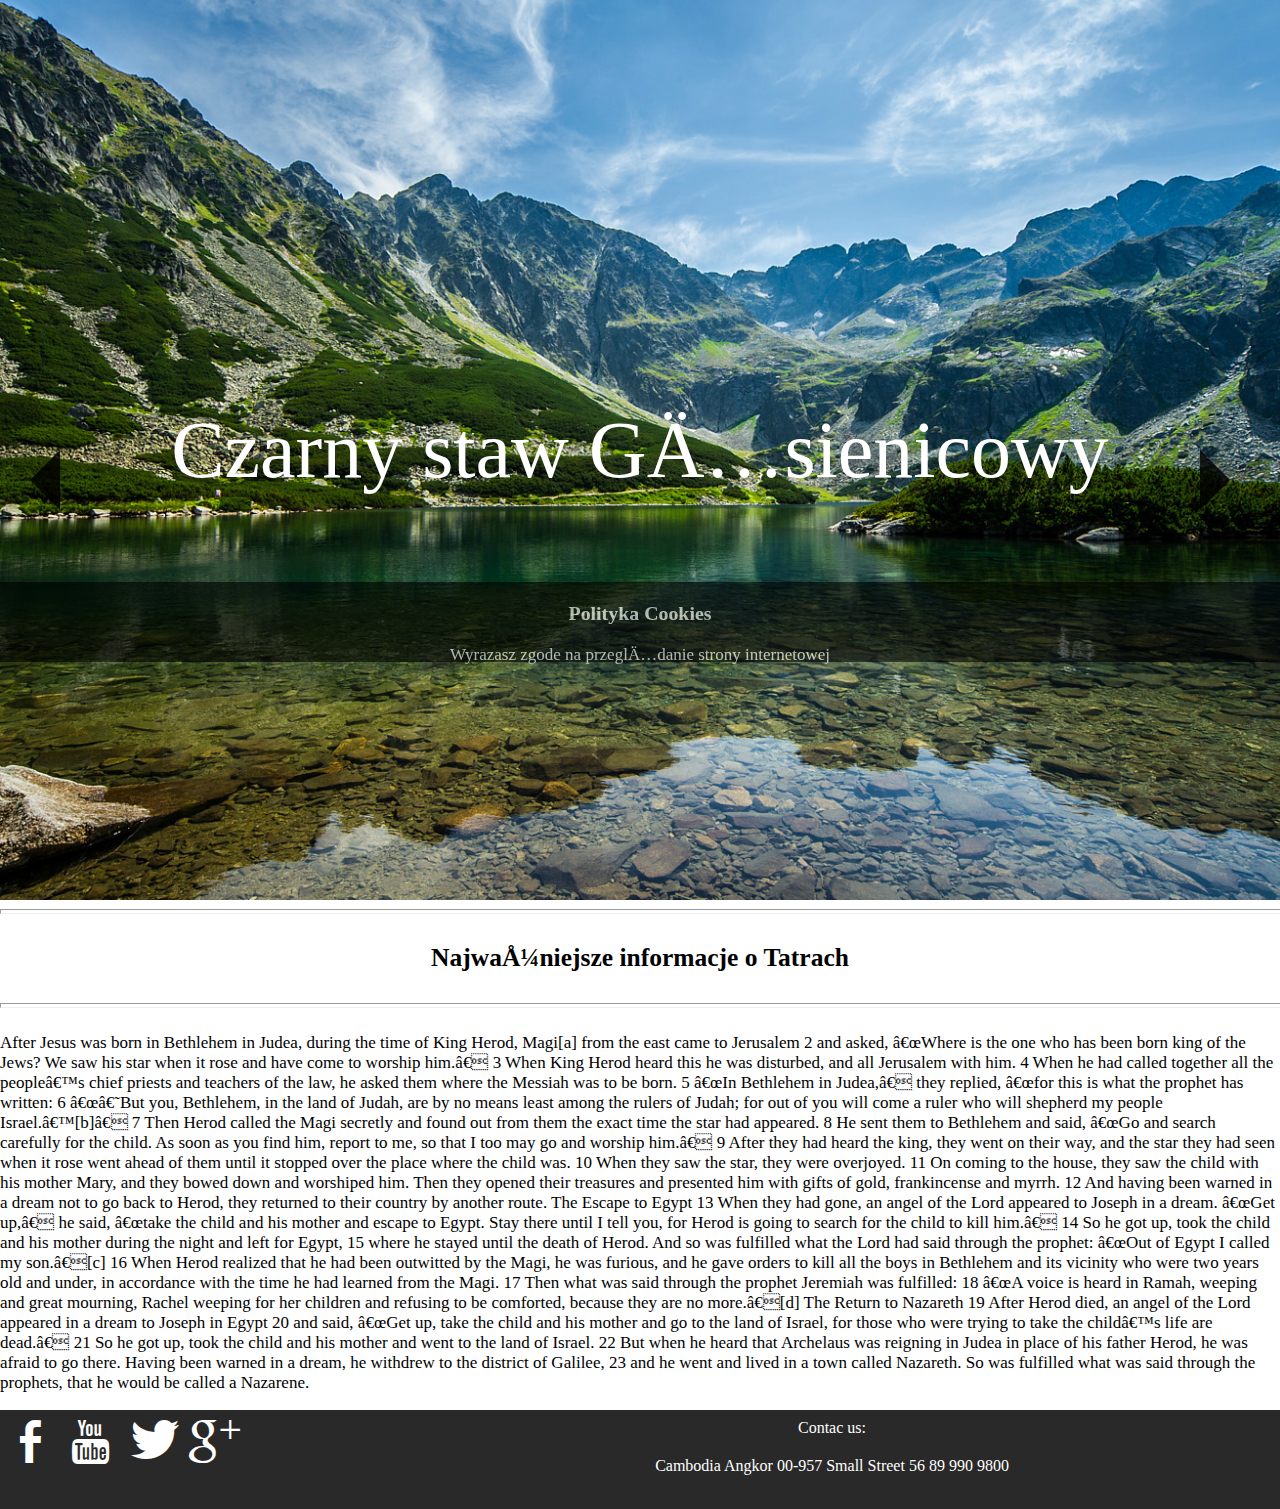
<file: Dynamiczny-responsywny-slider/index.html>
<!DOCTYPE HTML>
<html lang="pl">
<head>
	<meta charset=utf-8/>
	<meta http-equiv="X-UA-Compatible" content="IE=edge,chrome=1">
	<title>Dynamiczny-responsywny slider</title>
	<meta name="description" content="llklklklkl php java">
	<meta name="keywords" content="programowanie">
	<link rel="stylesheet" href="style.css">

	<link href="css/fontello.css" rel="stylesheet" type="text/css"/>
		<script src="jquery-3.2.1.min.js"></script>
	
	</head>
	<body>
	<div id="write">

	

	<div class="wrap">
		<div id="arrow-left" class="arrow"></div>
<div id="slider">
	<div class="slide slide1">
		<div class="slide-content">
			<span>Czarny staw Gąsienicowy</span>
		</div>
	</div>

	<div class="slide slide2">
		<div class="slide-content">
			<span>Kolejka Kasprowy Wierch</span>
		</div>
	</div>

	<div class="slide slide3">
		<div class="slide-content">
			<span>Giewont</span>
		</div>
	</div>


</div>
		<div id="arrow-right" class="arrow"></div>
	</div>
	<div id="menu">
		<h3>Polityka Cookies</h3>
		<p>Wyrazasz zgode na przeglądanie strony internetowej</p>
	</div>
	<hr/>
<h2 style="text-align: center";>Najważniejsze informacje o Tatrach</h2>
	<hr/>
	<p>After Jesus was born in Bethlehem in Judea, during the time of King Herod, Magi[a] from the east came to Jerusalem 2 and asked, “Where is the one who has been born king of the Jews? We saw his star when it rose and have come to worship him.”

3 When King Herod heard this he was disturbed, and all Jerusalem with him. 4 When he had called together all the people’s chief priests and teachers of the law, he asked them where the Messiah was to be born. 5 “In Bethlehem in Judea,” they replied, “for this is what the prophet has written:

6 “‘But you, Bethlehem, in the land of Judah,
    are by no means least among the rulers of Judah;
for out of you will come a ruler
    who will shepherd my people Israel.’[b]”

7 Then Herod called the Magi secretly and found out from them the exact time the star had appeared. 8 He sent them to Bethlehem and said, “Go and search carefully for the child. As soon as you find him, report to me, so that I too may go and worship him.”

9 After they had heard the king, they went on their way, and the star they had seen when it rose went ahead of them until it stopped over the place where the child was. 10 When they saw the star, they were overjoyed. 11 On coming to the house, they saw the child with his mother Mary, and they bowed down and worshiped him. Then they opened their treasures and presented him with gifts of gold, frankincense and myrrh. 12 And having been warned in a dream not to go back to Herod, they returned to their country by another route.

The Escape to Egypt
13 When they had gone, an angel of the Lord appeared to Joseph in a dream. “Get up,” he said, “take the child and his mother and escape to Egypt. Stay there until I tell you, for Herod is going to search for the child to kill him.”

14 So he got up, took the child and his mother during the night and left for Egypt, 15 where he stayed until the death of Herod. And so was fulfilled what the Lord had said through the prophet: “Out of Egypt I called my son.”[c]

16 When Herod realized that he had been outwitted by the Magi, he was furious, and he gave orders to kill all the boys in Bethlehem and its vicinity who were two years old and under, in accordance with the time he had learned from the Magi. 17 Then what was said through the prophet Jeremiah was fulfilled:

18 “A voice is heard in Ramah,
    weeping and great mourning,
Rachel weeping for her children
    and refusing to be comforted,
    because they are no more.”[d]

The Return to Nazareth
19 After Herod died, an angel of the Lord appeared in a dream to Joseph in Egypt 20 and said, “Get up, take the child and his mother and go to the land of Israel, for those who were trying to take the child’s life are dead.”

21 So he got up, took the child and his mother and went to the land of Israel. 22 But when he heard that Archelaus was reigning in Judea in place of his father Herod, he was afraid to go there. Having been warned in a dream, he withdrew to the district of Galilee, 23 and he went and lived in a town called Nazareth. So was fulfilled what was said through the prophets, that he would be called a Nazarene.</p></div>

	<script>
let sliderImage = document.querySelectorAll('.slide');
arrowRight = document.querySelector('#arrow-right');
arrowLeft = document.querySelector('#arrow-left');
current = 0;

//clear images
function reset(){
	for(let i=0; i<sliderImage.length; i++){
		//ukrywamy obrazy znajdujace sie w klasie slide
		sliderImage[i].style.display = 'none';
	}
}
//initialize slider
function startSlide(){
reset();
sliderImage[0].style.display ='block';
}

//show previous
function slideLeft(){
	reset();
	sliderImage[current-1].style.display = 'block';
	current--;
}

//show next
function slideRight(){
	reset();
	sliderImage[current+1].style.display = 'block';
	current++;
}



//left arrow click
arrowLeft.addEventListener('click',function(){
	if (current === 0){
		current=sliderImage.length;
	}
	slideLeft();
});

//right Arrow click

arrowRight.addEventListener('click',function(){
	if (current === sliderImage.length-1){
		current=-1;
	}
	slideRight();
});

startSlide();
	</script>
<div class="footer">
<div class="socialdivs">
<div class="fb">
       <i class="icon-facebook"></i>
      </div>
<div class="yt">
       <i class="icon-youtube"></i>
</div>
<div class="tw">
		<i class="icon-twitter"></i>
</div>
<div class="gplus">
		<i class="icon-gplus"></i>
</div>

</div>
<div class="left-foter"><p>Contac us:</p><br>
<p>Cambodia Angkor 00-957 Small Street 56 89 990 9800</p>
</div>
</div>
<div style="clear:both"></div>
	
</body>
</html>
</file>
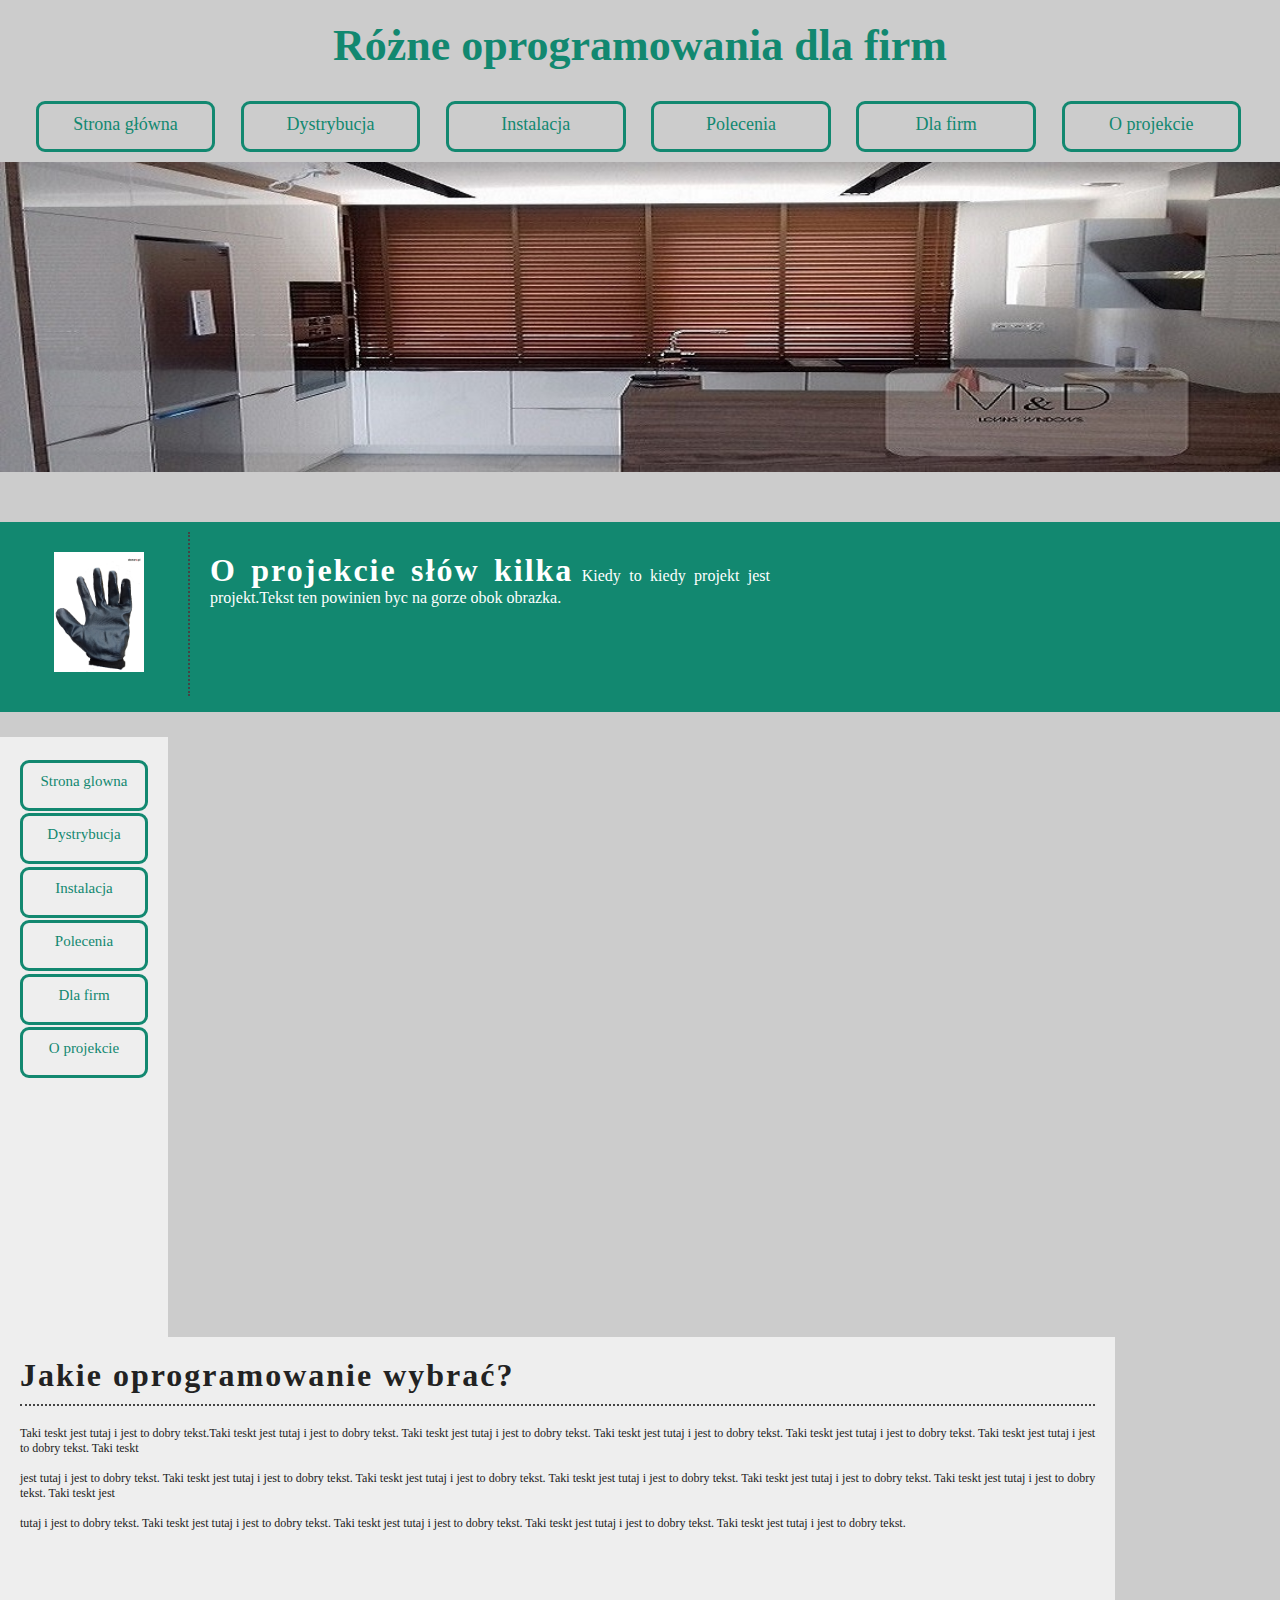
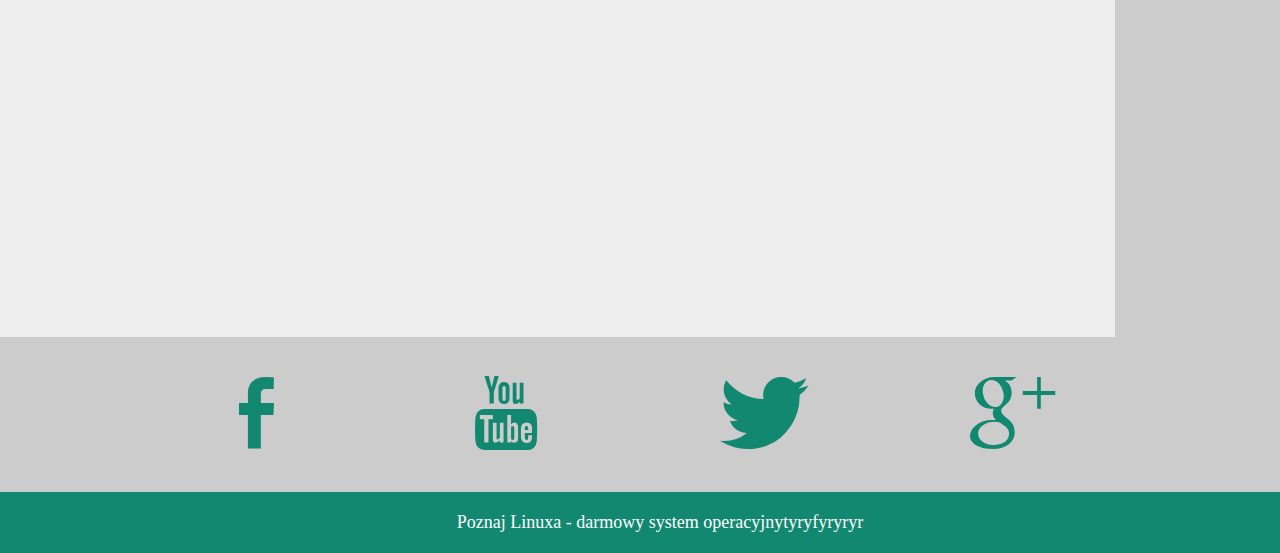
<file: Prosta Strona Internetowa HTML CSS/index.html>
<!DOCTYPE HTML>
<html lang="pl">
<head>
<meta charest="utf-8"/>
<title>Strona o oprogramowaniu</title>
<meta name ="description" content="Uczta dla kinomaniaka"/>
<meta name="keywords" contenet=" filmy"/>
<meta http-equiv="X-UA-Copmatible" content="IE=edge,chrome=1"/>
<link rel="stylesheet" href="style.css" type="text/css"/>
<script src="script.js"></script>
<script src="jquery-3.2.1.min.js"></script>
<link href="css/fontello.css" rel="stylesheet" type="text/css"/>

</head>
<body>
<div id="container">
<div id="logo">
Różne oprogramowania dla firm
</div>
<div id="menu">
<div class="option">Strona główna</div> 
<div class="option">Dystrybucja </div>
<div class="option">Instalacja </div>
<div class="option">Polecenia </div>
<div class="option">Dla firm </div>
<div class="option">O projekcie</div>
<div style="clear:both"></div>
</div>

<div id="slider">

<img src="img/1.jpg" class="active"/>
	</div>
	

<div id="topbar">
   <div id="topbarL">
   <img width="90px"; weight="70px"; src="img/otak.png"/>
</div>
    <div id="topbarR">
<span class="bigtitle">O projekcie  słów kilka</span>
Kiedy to kiedy projekt jest projekt.Tekst ten powinien byc na gorze obok obrazka.
</div>
<div style="clear:both;"></div>
</div>
<div id="srodek">
<div id="sidebar">
<div class="optionL">Strona glowna</div> 
<div class="optionL">Dystrybucja </div>
<div class="optionL">Instalacja </div>
<div class="optionL">Polecenia </div>
<div class="optionL">Dla firm </div>
<div class="optionL">O projekcie</div>
<div style="clear:both"></div>
</div>
<div id="content">
<span class="bigtitle">Jakie oprogramowanie wybrać? </span>
<div class="dottedline"></div>
Taki teskt jest tutaj i jest to dobry tekst.Taki teskt jest tutaj i jest to dobry tekst. Taki teskt jest tutaj i jest to dobry tekst. Taki teskt jest tutaj i jest to dobry tekst. Taki teskt jest tutaj i jest to dobry tekst. Taki teskt jest tutaj i jest to dobry tekst. Taki teskt 
<br/><br/>
jest tutaj i jest to dobry tekst. Taki teskt jest tutaj i jest to dobry tekst. Taki teskt jest tutaj i jest to dobry tekst. Taki teskt jest tutaj i jest to dobry tekst. Taki teskt jest tutaj i jest to dobry tekst. Taki teskt jest tutaj i jest to dobry tekst. Taki teskt jest 
<br/><br/>
tutaj i jest to dobry tekst. Taki teskt jest tutaj i jest to dobry tekst. Taki teskt jest tutaj i jest to dobry tekst. Taki teskt jest tutaj i jest to dobry tekst. Taki teskt jest tutaj i jest to dobry tekst.  
</div>
<div style="clear:both"></div>
</div>
</div>
<div class="socials">
<div class="socialdivs">
<div class="fb">
       <i class="icon-facebook"></i>
      </div>
<div class="yt">
       <i class="icon-youtube"></i>
</div>
<div class="tw">
		<i class="icon-twitter"></i>
</div>
<div class="gplus">
		<i class="icon-gplus"></i>
</div>
<div style="clear:both"></div>
</div>
<div id="footer">
Poznaj Linuxa - darmowy system operacyjnytyryfyryryr
</div>





</body>

</html>

<!--<img src="img/left.png" class="prev"/>

<div id="sliderInner">
<img src="img/1.jpg" class="active"/>
	</div>
	<img src="img/right.png" class="next"/>
</file>
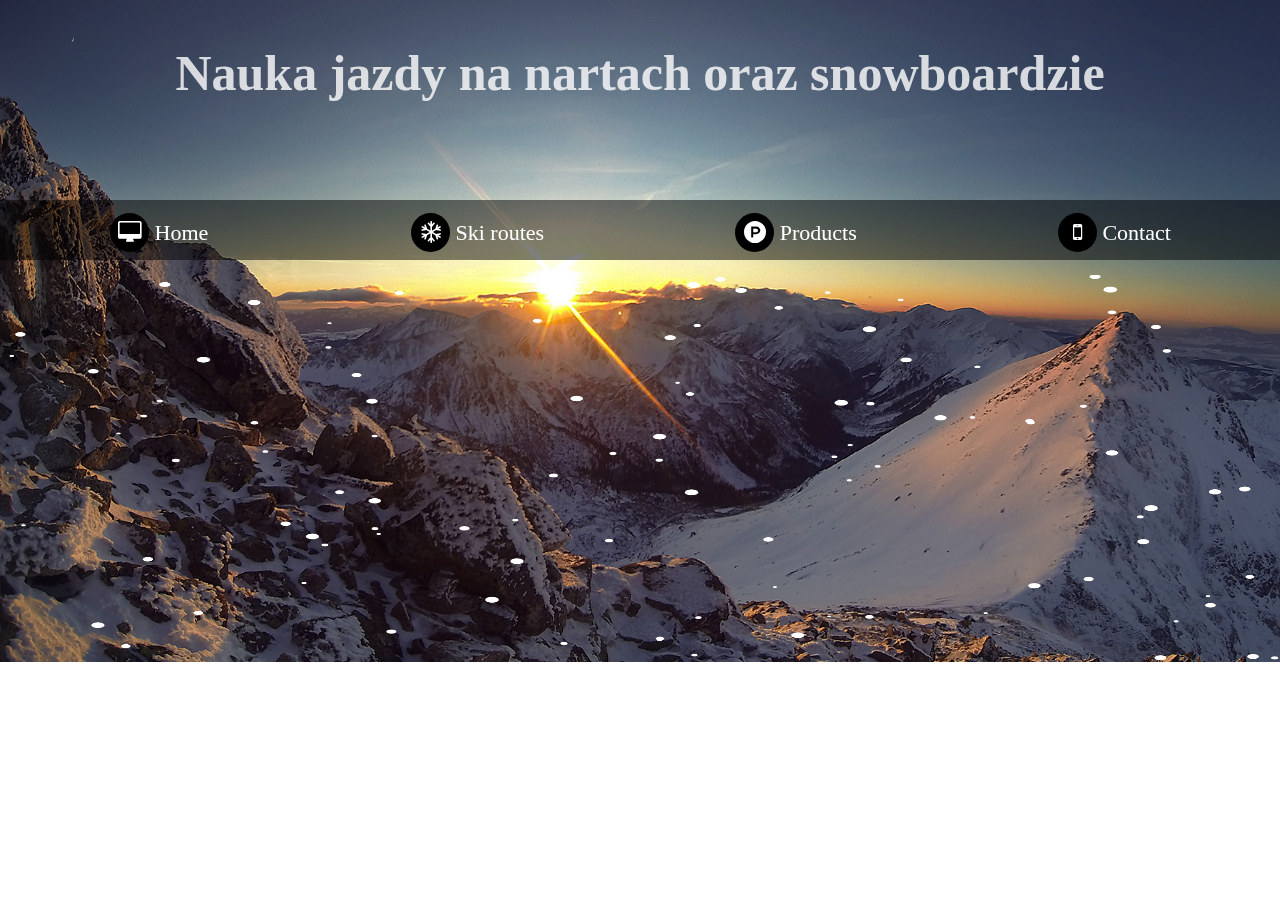
<file: Strona tatry/index.html>
<!DOCTYPE HTML>
<html lang="pl">
<head>
	<meta charset=utf-8/>
	<meta http-equiv="X-UA-Compatible" content="IE=edge,chrome=1">
	<title>Strona o tatrach zima</title>
	<meta name="description" content="Kurs jazdy na nartach snowboardzie">
	<meta name="keywords" content="tatry zima, tatry">
	<link rel="stylesheet" href="style.css">
	<link rel="stylesheet" type="text/css" href="https://maxcdn.bootstrapcdn.com/font-awesome/4.7.0/css/font-awesome.min.css">
	<script src="canv.js"></script>

	</head>
	<body>
	
	<div id="write">
	<div id="tit">
	<h1>Nauka jazdy na nartach oraz snowboardzie</h1>
	</div>
	<div id="nav">
	
		<div class="button"><i class="fa fa-desktop" aria-hidden="true"></i> Home</div>
	
		<div class="button"><i class="fa fa-snowflake-o" aria-hidden="true"></i> Ski routes</div>
			
		<div class="button"><i class="fa fa-product-hunt" aria-hidden="true"></i> Products</div>
		
		<div class="button"><i class="fa fa-mobile" aria-hidden="true"></i> Contact</div>

	</div>

	<canvas id="content">
		
	</canvas>
	</div>

	
</body>
</html>
</file>
<file: Dynamiczny-responsywny-slider/style.css>
@media all and (min-width:50px){


body, #slider, .wrap, .slide-content{
margin:0;
padding:0;
width:100%;
height:100vh;
overflow-x: hidden;

}


.wrap{	position: relative;}

.slide{
	background-size:cover;
	background-position:center;
	background-repeat:no-repeat;
}
.slide1{	background-image: url('img/1.jpg')}
.slide2{	background-image: url('img/2.jpg')}
.slide3{	background-image: url('img/3.jpg')}

.slide-content{
	display:flex;
	flex-direction: column;
	justify-content: center;
	align-items: center;
	text-align: center;
	
}
.slide-content span{
font-size: 5rem;
color:white;
}
.arrow{
	cursor:pointer;
	position:absolute;
	top:50%;
    border-style: solid;
	width:0;
	height:0;
}
#arrow-left{
	border-width:30px 30px 30px 0;
	left:0;
	margin-left: 30px;
	border-color:transparent black;
	opacity:0.8;
}
#arrow-right{
	border-width:30px 0 30px 30px;
	right:0;
	margin-right: 50px;
	border-color:transparent black;
	opacity:0.8;
}
#menu{
	position: fixed;
	width:100%;
	height:80px;
	color:white;
	top:582px;
	left:0;
	background-color: black;
	opacity: 0.6;
	text-align:center;
	margin-top:0px;
}

#write{
	font-size: 17px;
	display:flex;
	flex-direction: column;
}
.footer
{
position:relative;
 width:100%;
 text-align:center;
 background-color:#292929 ;
 min-height: 99px;
 bottom:0px !important;
 flex-direction: column;


 }
.socialdivs
{
background-color:#292929;
float:left;
width:30%;
min-height: 80px;
flex-direction:column;
	
}
.left-foter
{
	flex-direction:column;
    min-height:80px;
	float:left;
	width:70%;
	 background-color:#292929;
	 line-height: 3px;
	 color: white;
}
.fb
{
	width:60px;
	height:59px;
	float:left;
	color:white;

}
.fb:hover
{
	background-color:#4668b3;
	color:white;
}
.yt
{
	width:60px;
	height:59px;
	float:left;
	color:white;
}
.yt:hover
{
	background-color:#d94348;
	color:white;
}
.tw
{
	width:60px;
	height:59px;
	float:left;
	color:white;
}
.tw:hover
{
	background-color:#3095d3;
	color:white;
}
.gplus
{
	width:60px;
	height:59px;
	float:left;
	color:white;
}
.gplus:hover
{
	background-color:#d95333;
	color:white;
}
hr
{
	
width:100%;
color:black;
height:3px;
}


}
</file>
<file: Dynamiczny-responsywny-slider/css/fontello.css>
@font-face {
  font-family: 'fontello';
  src: url('../font/fontello.eot?86480716');
  src: url('../font/fontello.eot?86480716#iefix') format('embedded-opentype'),
       url('../font/fontello.woff2?86480716') format('woff2'),
       url('../font/fontello.woff?86480716') format('woff'),
       url('../font/fontello.ttf?86480716') format('truetype'),
       url('../font/fontello.svg?86480716#fontello') format('svg');
  font-weight: normal;
  font-style: normal;
}
/* Chrome hack: SVG is rendered more smooth in Windozze. 100% magic, uncomment if you need it. */
/* Note, that will break hinting! In other OS-es font will be not as sharp as it could be */
/*
@media screen and (-webkit-min-device-pixel-ratio:0) {
  @font-face {
    font-family: 'fontello';
    src: url('../font/fontello.svg?86480716#fontello') format('svg');
  }
}
*/
 
 [class^="icon-"]:before, [class*=" icon-"]:before {
  font-family: "fontello";
  font-style: normal;
  font-weight: normal;
  speak: none;
 
  display: inline-block;
  text-decoration: inherit;
  width: 1em;
  margin-right: .2em;
  text-align: center;
  /* opacity: .8; */
 
  /* For safety - reset parent styles, that can break glyph codes*/
  font-variant: normal;
  text-transform: none;
 
  /* fix buttons height, for twitter bootstrap */
  line-height: 1em;
 
  /* Animation center compensation - margins should be symmetric */
  /* remove if not needed */
  margin-left: .2em;
 
  /* you can be more comfortable with increased icons size */
  /* font-size: 120%; */
 
  /* Font smoothing. That was taken from TWBS */
  -webkit-font-smoothing: antialiased;
  -moz-osx-font-smoothing: grayscale;
 
  /* Uncomment for 3D effect */
  /* text-shadow: 1px 1px 1px rgba(127, 127, 127, 0.3); */
}
 
.icon-twitter:before { content: '\e800'; font-size:39px; margin-top:10px; margin-left:auto; margin-right:auto;} /* '' */
.icon-gplus:before { content: '\e801'; font-size:43px; margin-top:10px; margin-left:auto; margin-right:auto; } /* '' */
.icon-youtube:before { content: '\e802'; font-size:43px; margin-top:10px; margin-left:auto; margin-right:auto;} /* '' */
.icon-facebook:before { content: '\f300'; font-size:43px; margin-top:10px; margin-left:auto; margin-right:auto;} /* '' */
</file>
<file: Prosta Strona Internetowa HTML CSS/style.css>
body
{
	background-color:#CCCCCC;
    font-family: Verdana;
    font-size: 12px;
    color: white;
    margin:0 !important;
}
#slider
{
	width:100%;
	height:340px;
	margin:auto;
	background-color: #CCCCCC;
}
#container
{
width:100%;
margin-left:auto;
margin-right:auto;
}
#logo
{
color:#128870;
margin-top:20px;
font-size:44px;
font-weight:900;
text-align:center;
}
#menu
{
background-color:#CCCCCC;
margin-top:20px;
color:#ffffff;
padding:10px;
width:100%;
text-align:center;
margin-left:auto;
margin-right:auto;
}
#topbar
{
background-color:#128870;
color:white;
padding:10px;
margin-top:20px;
margin-bottom:25px;
height:170px;
}
#topbarL
{
	float:left;
	padding:20px;
	width:138px;
	text-align:center;
	border-right:2px dotted #444444;
}
#topbarR
{
	float:left;
	padding:20px;
	width:560px;
	font-size:16px;
	text-align:justify;
}
#sidebar
{
     float:left;
     width:10%;
     min-height:560px;
     background-color:#EEEEEE;
     padding:20px;
     text-align:center;
     font-size:18px;
     
     color:#787878
}
#srodek
{
	width:100%;
	margin:0px;
	min-height:580px;
}
#content
{
float:left;
padding:20px;
width:84%;
background-color:#EEEEEE;
min-height:560px;
text-align:justify;
color:#222222;
}
#footer
{
clear:both;
color:white;
text-align:center;
padding:20px;
font-size:18px;
background-color:#128870;
width:100%;
}
.option
{
	float:left;
	min-width:12%;
	height:25px;
	font-size:18px;
	padding:10px;
	border-radius:9px 9px 9px 9px;
	color:#128870;
	background-color:#CCCCCC;
	margin-left:2%;
	border:3px solid #128870;

}
.option:hover
{
background-color:white;
cursor:pointer;
	
}
.optionL
{
font-size:15px;
min-height:25px;
padding:10px;
border-radius:9px 9px 9px 9px;
color:#128870;
background-color:#EEEEEE;
margin-top:2%;
border:3px solid #128870;
}
.optionL:hover
{
background-color:white;
color:#128870;
cursor:pointer;
}
.bigtitle
{
	font-size:32px;
	font-weight:900;
	letter-spacing:2px;
}
.dottedline
{
	height:5px;
	margin-top:5px;
	margin-bottom:20px;
	border-bottom:2px dotted #444444;
}
h1

{
	font-size:28px;
}
/* nieodwiedzony link*/
a:link
{
color:white;
}
/*odwiedzony*/
a:visited
{
color:green;
}
/*po najechaniu myszka= hover over*/
a:hover
{
color:red;
}

.active
{
	width:100%;
	height:310px;
}
.social
{
 width:100%;
 text-align:center;
 background-color:#292929;
 }
.socialdivs
{
	width:1000px;
	margin-right:auto;
	margin-left:auto;
}
.fb
{
	width:250px;
	height:155px;
	float:left;
	color:#128870;

}
.fb:hover
{
	background-color:#4668b3;
	color:white;
}
.yt
{
	width:250px;
	height:155px;
	float:left;
	color:#128870;
}
.yt:hover
{
	background-color:#d94348;
	color:white;
}
.tw
{
	width:250px;
	height:155px;
	float:left;
	color:#128870;
}
.tw:hover
{
	background-color:#3095d3;
	color:white;
}
.gplus
{
	width:250px;
	height:155px;
	float:left;
	color:#128870;
}
.gplus:hover
{
	background-color:#d95333;
	color:white;
}
</file>
<file: Prosta Strona Internetowa HTML CSS/css/fontello.css>
@font-face {
  font-family: 'fontello';
  src: url('../font/fontello.eot?86480716');
  src: url('../font/fontello.eot?86480716#iefix') format('embedded-opentype'),
       url('../font/fontello.woff2?86480716') format('woff2'),
       url('../font/fontello.woff?86480716') format('woff'),
       url('../font/fontello.ttf?86480716') format('truetype'),
       url('../font/fontello.svg?86480716#fontello') format('svg');
  font-weight: normal;
  font-style: normal;
}
/* Chrome hack: SVG is rendered more smooth in Windozze. 100% magic, uncomment if you need it. */
/* Note, that will break hinting! In other OS-es font will be not as sharp as it could be */
/*
@media screen and (-webkit-min-device-pixel-ratio:0) {
  @font-face {
    font-family: 'fontello';
    src: url('../font/fontello.svg?86480716#fontello') format('svg');
  }
}
*/
 
 [class^="icon-"]:before, [class*=" icon-"]:before {
  font-family: "fontello";
  font-style: normal;
  font-weight: normal;
  speak: none;
 
  display: inline-block;
  text-decoration: inherit;
  width: 1em;
  margin-right: .2em;
  text-align: center;
  /* opacity: .8; */
 
  /* For safety - reset parent styles, that can break glyph codes*/
  font-variant: normal;
  text-transform: none;
 
  /* fix buttons height, for twitter bootstrap */
  line-height: 1em;
 
  /* Animation center compensation - margins should be symmetric */
  /* remove if not needed */
  margin-left: .2em;
 
  /* you can be more comfortable with increased icons size */
  /* font-size: 120%; */
 
  /* Font smoothing. That was taken from TWBS */
  -webkit-font-smoothing: antialiased;
  -moz-osx-font-smoothing: grayscale;
 
  /* Uncomment for 3D effect */
  /* text-shadow: 1px 1px 1px rgba(127, 127, 127, 0.3); */
}
 
.icon-twitter:before { content: '\e800'; font-size:72px; margin-top:40px; margin-left:80px;} /* '' */
.icon-gplus:before { content: '\e801'; font-size:72px; margin-top:40px; margin-left:80px; } /* '' */
.icon-youtube:before { content: '\e802'; font-size:72px; margin-top:40px; margin-left:80px; } /* '' */
.icon-facebook:before { content: '\f300'; font-size:72px; margin-top:40px; margin-left:80px;} /* '' */
</file>
<file: Strona tatry/style.css>
@media only screen and (min-width: 150px){

body{
		background:url('img/tatry.jpg') no-repeat;
		background-size: cover;
		height:662px;
		margin:0;
		padding:0;


	}

#tit
{
	color:white;
	opacity:0.8;
	font-size: 25px;
	padding:10px;
	text-align: center;
}

#nav
{
display: inline-block;
background: rgba(0,0,0,0.5);
width:100%;
position:fixed;
top:200px;
margin: 0;
}
.button{

	display: inline-block;
	font-size:22px;
	float:left;
	color:#fff;
	padding:8px 12px;
	width:23%;
	margin-right: auto;
	margin-left: auto;
	text-align: center;
	flex-direction: column;
	min-width: 150px;
}
.button:hover{
	cursor: pointer;
	background-color: #fff;
	color:#333;

}
.fa:hover{
	color:#fff;
}
.button .fa{
	background-color: #000;
	border-radius: 50%;
	width:39px;
	height:39px;
	margin-top: 5px;
	line-height: 39px;
}
#content
{
	width:100%;
	top:130px;
	position:relative;
	max-height:385px;

}

}
</file>
